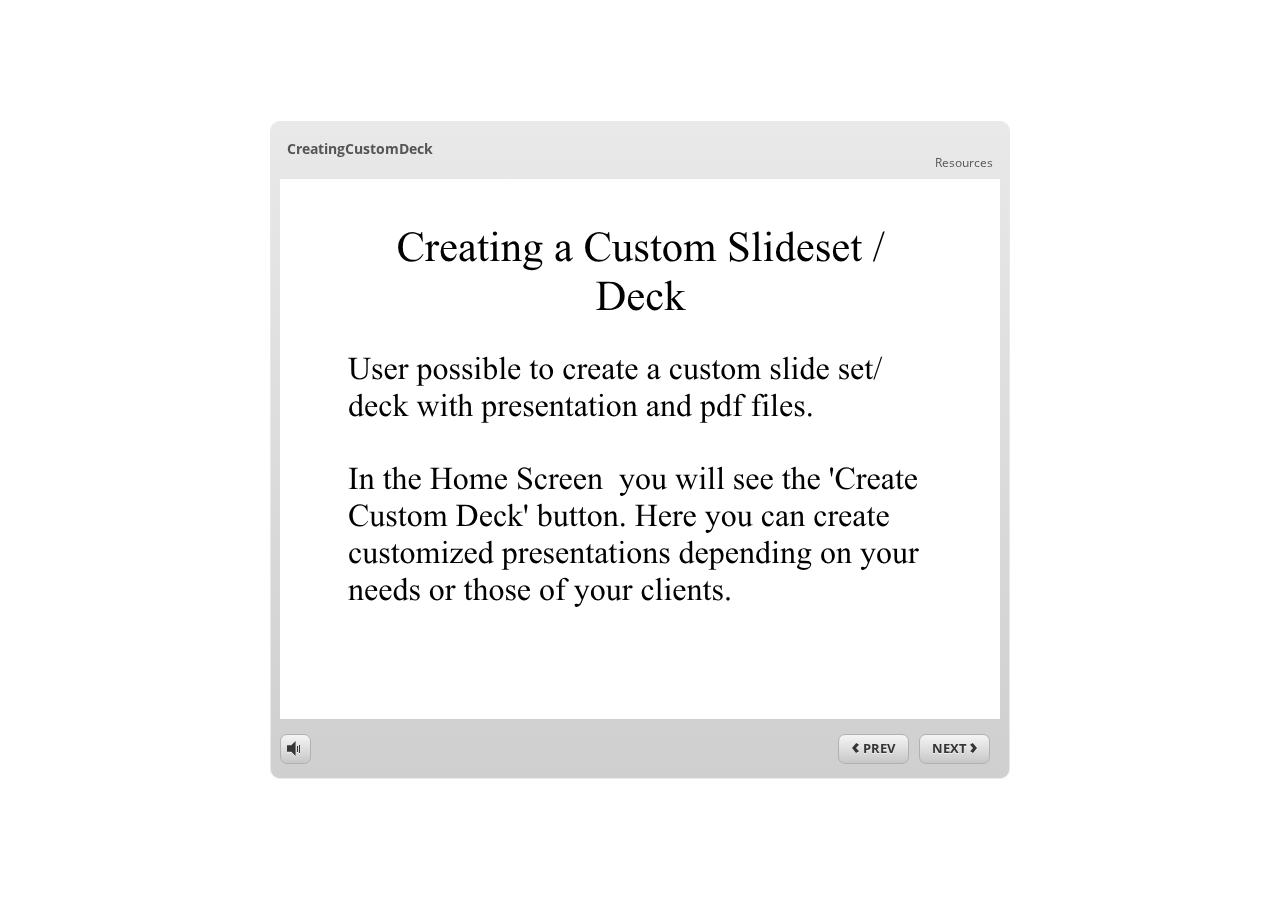
<file: index.html>
<!DOCTYPE html>
<html lang="en-US">
<head>
  <meta charset="utf-8">
  <!-- Created using Storyline 360 - http://www.articulate.com  -->
  <!-- version: 3.37.21453.0 -->
  <title>CreatingCustomDeck</title>
  <meta http-equiv="x-ua-compatible" content="IE=edge" />
  <meta name="viewport" content="width=device-width, initial-scale=1.0, user-scalable=no, shrink-to-fit=no, minimal-ui" />
  <meta name="apple-mobile-web-app-capable" content="yes" />
  <style>
    html, body { height: 100%; padding: 0; margin: 0 }
    #app { height: 100%; width: 100%; }
  </style>
  
  <script>window.THREE = { };</script>
</head>
<body style="background: #FFFFFF" class="cs-HTML theme-classic">
  <!-- 360 -->
  <script>!function(e){var n=/iPhone/i,t=/iPod/i,d=/iPad/i,s=/(?=.*\bAndroid\b)(?=.*\bMobile\b)/i,b=/Android/i,r=/(?=.*\bAndroid\b)(?=.*\bSD4930UR\b)/i,h=/(?=.*\bAndroid\b)(?=.*\b(?:KFOT|KFTT|KFJWI|KFJWA|KFSOWI|KFTHWI|KFTHWA|KFAPWI|KFAPWA|KFARWI|KFASWI|KFSAWI|KFSAWA)\b)/i,a=/IEMobile/i,l=/(?=.*\bWindows\b)(?=.*\bARM\b)/i,p=/BlackBerry/i,f=/BB10/i,u=/Opera Mini/i,c=/(CriOS|Chrome)(?=.*\bMobile\b)/i,w=/(?=.*\bFirefox\b)(?=.*\bMobile\b)/i,A=new RegExp("(?:Nexus 7|BNTV250|Kindle Fire|Silk|GT-P1000)","i"),v=function(e,i){return e.test(i)},i=function(e){var i=e||navigator.userAgent,o=i.split("[FBAN");if(void 0!==o[1]&&(i=o[0]),this.apple={phone:v(n,i),ipod:v(t,i),tablet:!v(n,i)&&v(d,i),device:v(n,i)||v(t,i)||v(d,i)},this.amazon={phone:v(r,i),tablet:!v(r,i)&&v(h,i),device:v(r,i)||v(h,i)},this.android={phone:v(r,i)||v(s,i),tablet:!v(r,i)&&!v(s,i)&&(v(h,i)||v(b,i)),device:v(r,i)||v(h,i)||v(s,i)||v(b,i)},this.windows={phone:v(a,i),tablet:v(l,i),device:v(a,i)||v(l,i)},this.other={blackberry:v(p,i),blackberry10:v(f,i),opera:v(u,i),firefox:v(w,i),chrome:v(c,i),device:v(p,i)||v(f,i)||v(u,i)||v(w,i)||v(c,i)},this.seven_inch=v(A,i),this.any=this.apple.device||this.android.device||this.windows.device||this.other.device||this.seven_inch,this.phone=this.apple.phone||this.android.phone||this.windows.phone,this.tablet=this.apple.tablet||this.android.tablet||this.windows.tablet,"undefined"==typeof window)return this},o=function(){var e=new i;return e.Class=i,e};"undefined"!=typeof module&&module.exports&&"undefined"==typeof window?module.exports=i:"undefined"!=typeof module&&module.exports&&"undefined"!=typeof window?module.exports=o():"function"==typeof define&&define.amd?define("isMobile",[],e.isMobile=o()):e.isMobile=o()}(this);
    window.isMobile.apple.tablet = window.isMobile.apple.tablet ||
      (navigator.platform === 'MacIntel' && navigator.maxTouchPoints > 1);
    window.isMobile.apple.device = window.isMobile.apple.device || window.isMobile.apple.tablet;
    window.isMobile.tablet = window.isMobile.tablet || window.isMobile.apple.tablet;
    window.isMobile.any = window.isMobile.any || window.isMobile.apple.tablet;
  </script>

  <div id="preso"></div>
  <script>
    window.DS = {};
    window.globals = {
      DATA_PATH_BASE: '',
      HAS_FRAME: true,
      HAS_SLIDE: true,

      lmsPresent: false,
      tinCanPresent: false,
      aoSupport: false,
      scale: 'noscale',
      captureRc: false,
      browserSize: 'optimal',
      bgColor: '#FFFFFF',
      features: '',
      themeName: 'classic',
      preloaderColor: '#FFFFFF',
      suppressAnalytics: false,
      productChannel: 'stable',
      publishSource: 'storyline',
      aid: 'aid|ff692640-b9d6-446d-9440-e99344c42af9',
      cid: '0a8aa659-bc8b-4be7-9263-807891e27653',
      playerVersion: '3.37.21453.0',
      maxIosVideoElements: 5,

      
      parseParams: function(qs) {
        if (window.globals.parsedParams != null) {
          return window.globals.parsedParams;
        }
        qs = (qs || window.location.search.substr(1)).split('+').join(' ');
        var params = {},
            tokens,
            re = /[?&]?([^=]+)=([^&]*)/g;

        while (tokens = re.exec(qs)) {
          params[decodeURIComponent(tokens[1]).trim()] =
            decodeURIComponent(tokens[2]).trim();
        }
        window.globals.parsedParams = params;
        return params;
      }

    };

    (function() {

      var classTypes = [ 'desktop', 'mobile', 'phone', 'tablet' ];

      var addDeviceClasses = function(prefix, testObj) {
        var curr, i;
        for (i = 0; i < classTypes.length; i++) {
          curr = classTypes[i];
          if (testObj[curr]) {
            document.body.classList.add(prefix + curr);
          }
        }
      };

      var params = window.globals.parseParams(),
          isDevicePreview = params.devicepreview === '1',
          isPhoneOverride = params.deviceType === 'phone' || (isDevicePreview && params.phone == '1'),
          isTabletOverride = (params.deviceType === 'tablet' || isDevicePreview) && !isPhoneOverride,
          isMobileOverride = isPhoneOverride || isTabletOverride;

      var deviceView = {
        desktop: !window.isMobile.any && !isMobileOverride,
        mobile: window.isMobile.any || isMobileOverride,
        phone: isPhoneOverride || (window.isMobile.phone && !isTabletOverride),
        tablet: isTabletOverride || window.isMobile.tablet
      };

      window.globals.deviceView = deviceView;
      window.isMobile.desktop = !window.isMobile.any;
      window.isMobile.mobile = window.isMobile.any;

      addDeviceClasses('view-', deviceView);

    })();
  </script>
  
  <script src='story_content/user.js' type=text/javascript></script>
  <div class="slide-loader"></div>

  <script type="text/javascript">
    if (window.globals.deviceView.isMobile) { var doc = document, loader = doc.body.querySelector('.slide-loader'); [ 1, 2, 3 ].forEach(function(n) { var d = doc.createElement('div'); d.style.backgroundColor = window.globals.preloaderColor; d.classList.add('mobile-loader-dot'); d.classList.add('dot' + n); loader.appendChild(d); }); }
  </script>

  <div class="mobile-load-title-overlay">
    <div class="mobile-load-title">CreatingCustomDeck</div>
  </div>

  <div class="mobile-chrome-warning"></div>

  <script>
    
    if (window.autoSpider && window.vInterfaceObject) {
      document.querySelector('.mobile-load-title-overlay').style.display = 'none';
    }
  </script>

  

  <link rel="stylesheet" href="html5/data/css/output.min.css" data-noprefix />
</body>
<script src="html5/lib/scripts/ds-bootstrap.min.js"></script>
</html>
</file>
<file: html5/data/css/output.min.css>
@font-face {
  font-family: 'Open SansBold CharsBold94F64774';
  src: url('[data-uri]');
  font-style: normal;
  font-weight: normal;
}
@font-face {
  font-family: 'Open Sans Charset1_ 5lE170DEE16';
  src: url('[data-uri]');
  font-style: normal;
  font-weight: normal;
}
@font-face {
  font-family: 'Times New Roman Charset58906203';
  src: url('[data-uri]');
  font-style: normal;
  font-weight: normal;
}
.cs-pxabnsnfns00000100101 .cs-infopanel  {
  box-shadow: 0 1px 0 rgba(184, 184, 184, 1);
  background: rgba(255, 255, 255, 1);
}
.cs-pxabnsnfns00000100101 .cs-infopanel .cs-link {
  color: rgba(124, 34, 128, 1);
}
.cs-pxabnsnfns00000100101 .cs-infopanel .cs-link:hover {
  color: rgba(0, 0, 238, 1);
}
.cs-pxabnsnfns00000100101 .cs-infopanel .cs-name {
  color: rgba(68, 68, 68, 1);
}
.cs-pxabnsnfns00000100101 .cs-infopanel .cs-title {
  color: rgba(153, 153, 153, 1);
}
.cs-pxabnsnfns00000100101 .cs-infopanelpopup  {
  box-shadow: 0 1px 0 rgba(184, 184, 184, 1);
  background: linear-gradient(180deg, rgba(233, 233, 233, 1) 0%, rgba(207, 207, 207, 1) 100%);
}
.cs-pxabnsnfns00000100101 .cs-infopanelpopup .cs-link {
  color: rgba(124, 34, 128, 1);
}
.cs-pxabnsnfns00000100101 .cs-infopanelpopup .cs-link:hover {
  color: rgba(0, 0, 238, 1);
}
.cs-pxabnsnfns00000100101 .cs-infopanelpopup .cs-name {
  color: rgba(68, 68, 68, 1);
}
.cs-pxabnsnfns00000100101 .cs-infopanelpopup .cs-bio {
  color: rgba(153, 153, 153, 1);
}
.cs-pxabnsnfns00000100101 .cs-timer  {
  color: rgba(85, 85, 85, 1);
}
.cs-pxabnsnfns00000100101 .cs-duration stop:first-child {
  stop-color: rgba(0, 215, 255, 1);
}
.cs-pxabnsnfns00000100101 .cs-duration stop:last-child {
  stop-color: rgba(0, 171, 255, 1);
}
.cs-pxabnsnfns00000100101 .cs-elapsed stop:first-child {
  stop-color: rgba(254, 227, 71, 1);
}
.cs-pxabnsnfns00000100101 .cs-elapsed stop:last-child {
  stop-color: rgba(252, 204, 42, 1);
}
.cs-pxabnsnfns00000100101 .cs-timer .cs-pie .cs-innerstroke {
  stroke: rgba(199, 199, 199, 1);
}
.cs-pxabnsnfns00000100101 .cs-timer .cs-pie .cs-innerborder {
  stroke: rgba(255, 255, 255, 1);
}
.cs-pxabnsnfns00000100101 .cs-window  {
  box-shadow: 0 8px 5px rgba(0, 0, 0, 0.2);
  border-color: rgba(234, 234, 234, 1);
  background: rgba(243, 243, 243, 1);
  color: rgba(85, 85, 85, 1);
}
.cs-pxabnsnfns00000100101 .cs-window .cs-diva {
  border-color: rgba(247, 247, 247, 1);
}
.cs-pxabnsnfns00000100101 .cs-window .cs-divb {
  border-color: rgba(211, 211, 211, 1);
}
.cs-pxabnsnfns00000100101 .cs-editor .cs-editor-slide {
  color: rgba(85, 85, 85, 1);
}
.cs-pxabnsnfns00000100101 .cs-editor .cs-editor-html {
  color: rgba(68, 68, 68, 1);
}
.cs-pxabnsnfns00000100101 .cs-editor .cs-editor-button {
  text-shadow: 0 1px 0 rgba(240, 240, 240, 1);
  color: rgba(53, 53, 53, 1);
  border-color: rgba(177, 177, 177, 1);
  background: linear-gradient(180deg, rgba(245, 245, 245, 1) 0%, rgba(199, 199, 199, 1) 100%);
}
.cs-pxabnsnfns00000100101 .cs-editor .cs-editor-button:hover {
  background: linear-gradient(180deg, rgba(242, 242, 242, 1) 0%, rgba(175, 175, 175, 1) 100%);
}
.cs-pxabnsnfns00000100101 .cs-editor .cs-editor-button:active {
  background: linear-gradient(180deg, rgba(199, 199, 199, 1) 0%, rgba(244, 244, 244, 1) 100%);
}
.cs-pxabnsnfns00000100101 .cs-listitem  {
  color: rgba(53, 53, 53, 1);
  border-color: rgba(223, 223, 223, 1);
}
.cs-pxabnsnfns00000100101 .cs-listitem.cs-viewed {
  color: rgba(144, 144, 144, 1);
}
.cs-pxabnsnfns00000100101 .cs-listitem.cs-selected {
  color: rgba(53, 53, 53, 1);
  background: rgba(192, 226, 241, 1);
}
.cs-pxabnsnfns00000100101 .cs-listitem.cs-selected:hover {
  background: rgba(192, 226, 241, 1);
}
.cs-pxabnsnfns00000100101 .cs-listitem.cs-selected.hover {
  background: rgba(192, 226, 241, 1);
}
.cs-pxabnsnfns00000100101 .cs-listitem.cs-selected:focus {
  background: rgba(192, 226, 241, 1);
}
.cs-pxabnsnfns00000100101 .cs-listitem .cs-icon-carrot {
  fill: rgba(53, 53, 53, 1);
}
.cs-pxabnsnfns00000100101 .cs-listitem .cs-icon-carrot .cs-shadow {
  fill: rgba(255, 255, 255, 1);
}
.cs-pxabnsnfns00000100101 .cs-listitem:hover {
  background: rgba(230, 230, 230, 1);
}
.cs-pxabnsnfns00000100101 .cs-listitem.hover {
  background: rgba(230, 230, 230, 1);
}
.cs-pxabnsnfns00000100101 .cs-listitem:focus {
  background: rgba(230, 230, 230, 1);
}
.cs-pxabnsnfns00000100101 .cs-glossary  {
  color: rgba(53, 53, 53, 1);
}
.cs-pxabnsnfns00000100101 .cs-glossary .cs-scrolling-panel {
  background: rgba(231, 231, 231, 1);
}
.cs-pxabnsnfns00000100101 .cs-glossary .cs-term.cs-selected .cs-choice-list-trigger {
  color: rgba(53, 53, 53, 1);
  background: rgba(192, 226, 241, 1);
}
.cs-pxabnsnfns00000100101 .cs-glossary .cs-term.cs-selected .cs-choice-list-trigger:focus {
  color: rgba(53, 53, 53, 1);
  background: rgba(192, 226, 241, 1);
}
.cs-pxabnsnfns00000100101 .cs-glossary .cs-term:hover .cs-choice-list-trigger {
  background: rgba(230, 230, 230, 1);
}
.cs-pxabnsnfns00000100101 .cs-glossary .cs-term.hover .cs-choice-list-trigger {
  background: rgba(230, 230, 230, 1);
}
.cs-pxabnsnfns00000100101 .cs-glossary .cs-term .cs-choice-list-trigger:focus {
  background: rgba(230, 230, 230, 1);
}
.cs-pxabnsnfns00000100101 .cs-glossary .cs-diva {
  border-color: rgba(226, 226, 226, 1);
}
.cs-pxabnsnfns00000100101 .cs-glossary .cs-divb {
  border-color: rgba(226, 226, 226, 1);
}
.cs-pxabnsnfns00000100101 .cs-glossary .cs-divc {
  border-color: rgba(250, 250, 250, 1);
}
.cs-pxabnsnfns00000100101 .cs-glossary .cs-heading {
  color: rgba(68, 68, 68, 1);
}
.cs-pxabnsnfns00000100101 .cs-resource .cs-separator {
  border-color: rgba(224, 224, 224, 1);
}
.cs-pxabnsnfns00000100101 .cs-outline  {
  color: rgba(68, 68, 68, 1);
}
.cs-pxabnsnfns00000100101 .cs-outline .cs-diva {
  border-color: rgba(198, 198, 198, 1);
}
.cs-pxabnsnfns00000100101 .cs-outline .cs-divb {
  border-color: rgba(249, 249, 249, 1);
}
.cs-pxabnsnfns00000100101 .cs-outline .cs-divc {
  border-color: rgba(225, 225, 225, 1);
}
.cs-pxabnsnfns00000100101 .cs-outline .cs-search-filter:hover {
  color: rgba(0, 0, 238, 1);
}
.cs-pxabnsnfns00000100101 .cs-outline .cs-search-filter.hover {
  color: rgba(0, 0, 238, 1);
}
.cs-pxabnsnfns00000100101 .cs-transcript  {
  color: rgba(68, 68, 68, 1);
}
.cs-pxabnsnfns00000100101 .cs-transcript .cs-div {
  border-color: rgba(225, 225, 225, 1);
}
.cs-pxabnsnfns00000100101 .cs-tabs:not(.topmenu-item) {
  color: rgba(85, 85, 85, 1);
}
.cs-pxabnsnfns00000100101 .cs-tabs .cs-inner-button:not(.topmenu-item) {
  text-shadow: 0 1px 0 rgba(240, 240, 240, 1);
}
.cs-pxabnsnfns00000100101 .cs-tabs:hover:not(.topmenu-item) {
  color: rgba(51, 51, 51, 1);
}
.cs-pxabnsnfns00000100101 .cs-tabs.cs-selected {
  background: rgba(243, 243, 243, 1);
  color: rgba(51, 51, 51, 1);
}
.cs-pxabnsnfns00000100101 .cs-seekcontrol  {
  background: linear-gradient(180deg, rgba(245, 245, 245, 1) 0%, rgba(199, 199, 199, 1) 100%);
  border-color: rgba(177, 177, 177, 1);
}
.cs-pxabnsnfns00000100101 .cs-seekcontrol .cs-button:hover .cs-icon {
  fill: rgba(85, 85, 85, 1);
}
.cs-pxabnsnfns00000100101 .cs-seekcontrol .cs-button.hover .cs-icon {
  fill: rgba(85, 85, 85, 1);
}
.cs-pxabnsnfns00000100101 .cs-seekcontrol .cs-button .cs-icon-shadow {
  fill: rgba(240, 240, 240, 1);
}
.cs-pxabnsnfns00000100101 .cs-seekcontrol .cs-button .cs-icon {
  fill: rgba(45, 45, 45, 1);
}
.cs-pxabnsnfns00000100101 .cs-seekcontrol .cs-seek .cs-fill {
  background: rgba(255, 255, 255, 1);
}
.cs-pxabnsnfns00000100101 .cs-seekcontrol .cs-seek {
  background: rgba(231, 231, 231, 1);
  border-color: rgba(184, 184, 184, 1);
}
.cs-pxabnsnfns00000100101 .cs-searchinput .cs-input {
  color: rgba(138, 138, 138, 1);
  border-color: rgba(173, 173, 173, 1);
  background: rgba(223, 223, 223, 1);
}
.cs-pxabnsnfns00000100101 .cs-searchinput .cs-input:focus {
  color: rgba(51, 51, 51, 1);
  background: rgba(250, 250, 250, 1);
}
.cs-pxabnsnfns00000100101 .cs-searchinput .cs-input:hover {
  box-shadow: inset 0 0 1px 0 rgba(107, 248, 255, 1);
}
.cs-pxabnsnfns00000100101 .cs-searchinput .cs-input.hover {
  box-shadow: inset 0 0 1px 0 rgba(107, 248, 255, 1);
}
.cs-pxabnsnfns00000100101 .cs-searchinput .cs-button .cs-icon {
  fill: rgba(138, 138, 138, 1);
}
.cs-pxabnsnfns00000100101 .cs-searchinput .cs-button:hover {
  fill: linear-gradient(180deg, rgba(245, 245, 245, 1) 0%, rgba(199, 199, 199, 1) 100%);
}
.cs-pxabnsnfns00000100101 .cs-searchinput .cs-button.hover {
  fill: linear-gradient(180deg, rgba(245, 245, 245, 1) 0%, rgba(199, 199, 199, 1) 100%);
}
.cs-pxabnsnfns00000100101 .cs-menu  {
  box-shadow: 0 1px 0 rgba(184, 184, 184, 1);
  background: rgba(243, 243, 243, 1);
}
.cs-pxabnsnfns00000100101 .cs-topmenu-item.active .cs-tab {
  background: rgba(243, 243, 243, 1);
}
.cs-pxabnsnfns00000100101 .cs-logo  {
  box-shadow: 0 1px 0 rgba(184, 184, 184, 1);
  background: rgba(255, 255, 255, 1);
}
.cs-pxabnsnfns00000100101 .cs-checkbox  {
  color: rgba(68, 68, 68, 1);
}
.cs-pxabnsnfns00000100101 .cs-checkbox:hover {
  border-color: rgba(107, 248, 255, 1);
}
.cs-pxabnsnfns00000100101 .cs-checkbox.hover {
  border-color: rgba(107, 248, 255, 1);
}
.cs-pxabnsnfns00000100101 .cs-checkbox .cs-box {
  color: rgba(255, 255, 255, 1);
  border-color: rgba(184, 184, 184, 1);
}
.cs-pxabnsnfns00000100101 .cs-checkbox .cs-box:checked::after {
  color: rgba(51, 204, 0, 1);
}
.cs-pxabnsnfns00000100101 .cs-button  {
  text-shadow: 0 1px 0 rgba(240, 240, 240, 1);
  color: rgba(53, 53, 53, 1);
  border-color: rgba(177, 177, 177, 1);
  background: linear-gradient(180deg, rgba(245, 245, 245, 1) 0%, rgba(199, 199, 199, 1) 100%);
  box-shadow: 0 1px 0 rgba(207, 207, 207, 1);
}
.cs-pxabnsnfns00000100101 .cs-button .cs-icon {
  fill: rgba(53, 53, 53, 1);
}
.cs-pxabnsnfns00000100101 .cs-button .cs-icon-shadow {
  fill: rgba(240, 240, 240, 1);
}
.cs-pxabnsnfns00000100101 .cs-button:hover {
  background: linear-gradient(180deg, rgba(242, 242, 242, 1) 0%, rgba(175, 175, 175, 1) 100%);
}
.cs-pxabnsnfns00000100101 .cs-button.hover {
  background: linear-gradient(180deg, rgba(242, 242, 242, 1) 0%, rgba(175, 175, 175, 1) 100%);
}
.cs-pxabnsnfns00000100101 .cs-button:active {
  background: linear-gradient(180deg, rgba(199, 199, 199, 1) 0%, rgba(244, 244, 244, 1) 100%);
}
.cs-pxabnsnfns00000100101 .cs-button.cs-disabled:hover {
  background: linear-gradient(180deg, rgba(245, 245, 245, 1) 0%, rgba(199, 199, 199, 1) 100%);
}
.cs-pxabnsnfns00000100101 .cs-button.cs-disabled.hover {
  background: linear-gradient(180deg, rgba(245, 245, 245, 1) 0%, rgba(199, 199, 199, 1) 100%);
}
.cs-pxabnsnfns00000100101 .cs-button.cs-disabled:active {
  background: linear-gradient(180deg, rgba(245, 245, 245, 1) 0%, rgba(199, 199, 199, 1) 100%);
}
.cs-pxabnsnfns00000100101 .cs-button.cs-volume:hover {
  background: linear-gradient(180deg, rgba(245, 245, 245, 1) 0%, rgba(199, 199, 199, 1) 100%);
}
.cs-pxabnsnfns00000100101 .cs-button.cs-volume.hover {
  background: linear-gradient(180deg, rgba(245, 245, 245, 1) 0%, rgba(199, 199, 199, 1) 100%);
}
.cs-pxabnsnfns00000100101 .cs-button.cs-volume:active {
  background: linear-gradient(180deg, rgba(245, 245, 245, 1) 0%, rgba(199, 199, 199, 1) 100%);
}
.cs-pxabnsnfns00000100101.cs-base  {
  color: rgba(85, 85, 85, 1);
  border-color: rgba(233, 233, 233, 1);
  background: linear-gradient(180deg, rgba(233, 233, 233, 1) 0%, rgba(207, 207, 207, 1) 100%);
}
.cs-pxabnsnfns00000100101.cs-base .cs-separator .cs-diva {
  background: rgba(211, 211, 211, 1);
}
.cs-pxabnsnfns00000100101.cs-base .cs-separator .cs-divb {
  background: rgba(247, 247, 247, 1);
}
.cs-pxabnsnfns00000100101.cs-base .cs-topmenu-item.active .cs-tab {
  border-color: rgba(211, 211, 211, 1);
}
.cs-pxabnsnfns00000100101.cs-base .cs-topmenu-item.active .cs-panel {
  border-color: rgba(211, 211, 211, 1);
}
.cs-pxabnsnfns00000100101.cs-base .cs-left {
  background: linear-gradient(180deg, rgba(219, 219, 219, 1) 0%, rgba(195, 195, 195, 1) 100%);
}
.cs-pxabnsnfns00000100101.cs-base .cs-area-primary .cs-slide-container {
  background: linear-gradient(180deg, rgba(233, 233, 233, 1) 0%, rgba(207, 207, 207, 1) 100%);
}
.cs-pxabnsnfns00000100101 .cs-volume::-moz-range-thumb {
  border-color: rgba(165, 165, 165, 1);
  box-shadow: inset 0 0 1px 0 rgba(212, 212, 212, 1);
  background: rgba(200, 200, 200, 1);
}
.cs-pxabnsnfns00000100101 .cs-volume::-ms-thumb {
  border-color: rgba(165, 165, 165, 1);
  box-shadow: inset 0 0 1px 0 rgba(212, 212, 212, 1);
  background: rgba(200, 200, 200, 1);
}
.cs-pxabnsnfns00000100101 .cs-volume::-webkit-slider-thumb {
  border-color: rgba(165, 165, 165, 1);
  box-shadow: inset 0 0 1px 0 rgba(212, 212, 212, 1);
  background: rgba(200, 200, 200, 1);
}
.cs-pxabnsnfns00000100101 .cs-volume::-moz-range-track {
  border-color: rgba(242, 242, 242, 1);
  background: linear-gradient(180deg, rgba(188, 188, 188, 1) 0%, rgba(188, 188, 188, 1) 50.196%, rgba(195, 195, 195, 1) 100%);
}
.cs-pxabnsnfns00000100101 .cs-volume::-ms-track {
  border-color: rgba(242, 242, 242, 1);
  background: linear-gradient(180deg, rgba(188, 188, 188, 1) 0%, rgba(188, 188, 188, 1) 50.196%, rgba(195, 195, 195, 1) 100%);
}
.cs-pxabnsnfns00000100101 .cs-volume::-webkit-slider-runnable-track {
  border-color: rgba(242, 242, 242, 1);
  background: linear-gradient(180deg, rgba(188, 188, 188, 1) 0%, rgba(188, 188, 188, 1) 50.196%, rgba(195, 195, 195, 1) 100%);
}
body.show-focus .tab-focus-box {
  border-color: rgba(255, 255, 0, 1);
}
.skipnav {
  border-color: rgba(255, 255, 0, 1);
}
.fn-npnxnanbsnfns00000100101 {
  font-family: 'Open SansD6FFC9F9';
  -webkit-font-variant-ligatures: no-common-ligatures;
  font-variant-ligatures: no-common-ligatures;
}
.fn-pxabnsnfns00000100101 {
  font-family: 'Open SansD6FFC9F9';
  -webkit-font-variant-ligatures: no-common-ligatures;
  font-variant-ligatures: no-common-ligatures;
}
.fn-npxnabnsnfns00000100101 {
  font-family: 'Open SansD6FFC9F9';
  -webkit-font-variant-ligatures: no-common-ligatures;
  font-variant-ligatures: no-common-ligatures;
}
.fn-npnxnanbnsnfns00000100101 {
  font-family: 'Open SansD6FFC9F9';
  -webkit-font-variant-ligatures: no-common-ligatures;
  font-variant-ligatures: no-common-ligatures;
}
.fn-pxabnsnfns00000100100 {
  font-family: 'Open SansD6FFC9F9';
  -webkit-font-variant-ligatures: no-common-ligatures;
  font-variant-ligatures: no-common-ligatures;
}
@font-face {
  font-family: 'Open SansD6FFC9F9';
  src: url('[data-uri]');
  font-style: normal;
  font-weight: bold;
}
@font-face {
  font-family: 'Open SansD6FFC9F9';
  src: url('[data-uri]');
  font-style: normal;
  font-weight: normal;
}
.cs-InvalidPromptSlide .cs-6W2aKKW1jD7-InvalidPromptSlide-btn0 {
  color: rgba(53, 53, 53, 1);
  border-color: rgba(177, 177, 177, 1);
  background: linear-gradient(180deg, rgba(245, 245, 245, 1) 0%, rgba(199, 199, 199, 1) 100%);
  text-shadow: 0 1px 0 rgba(240, 240, 240, 1);
}
.cs-InvalidPromptSlide .cs-6W2aKKW1jD7-InvalidPromptSlide-btn0 .cs-html {
  color: rgba(68, 68, 68, 1);
}
.cs-InvalidPromptSlide .cs-6W2aKKW1jD7-InvalidPromptSlide-btn0 .cs-slide {
  border-color: rgba(85, 85, 85, 1);
}
.cs-InvalidPromptSlide .cs-6W2aKKW1jD7-InvalidPromptSlide-btn0:hover {
  background: linear-gradient(180deg, rgba(242, 242, 242, 1) 0%, rgba(175, 175, 175, 1) 100%);
}
.cs-InvalidPromptSlide .cs-6W2aKKW1jD7-InvalidPromptSlide-btn0:active {
  background: linear-gradient(180deg, rgba(199, 199, 199, 1) 0%, rgba(244, 244, 244, 1) 100%);
}
.cs-PrintPromptSlide .cs-6W2aKKW1jD7-PrintPromptSlide-btn0 {
  color: rgba(53, 53, 53, 1);
  border-color: rgba(177, 177, 177, 1);
  background: linear-gradient(180deg, rgba(245, 245, 245, 1) 0%, rgba(199, 199, 199, 1) 100%);
  text-shadow: 0 1px 0 rgba(240, 240, 240, 1);
}
.cs-PrintPromptSlide .cs-6W2aKKW1jD7-PrintPromptSlide-btn0 .cs-html {
  color: rgba(68, 68, 68, 1);
}
.cs-PrintPromptSlide .cs-6W2aKKW1jD7-PrintPromptSlide-btn0 .cs-slide {
  border-color: rgba(85, 85, 85, 1);
}
.cs-PrintPromptSlide .cs-6W2aKKW1jD7-PrintPromptSlide-btn0:hover {
  background: linear-gradient(180deg, rgba(242, 242, 242, 1) 0%, rgba(175, 175, 175, 1) 100%);
}
.cs-PrintPromptSlide .cs-6W2aKKW1jD7-PrintPromptSlide-btn0:active {
  background: linear-gradient(180deg, rgba(199, 199, 199, 1) 0%, rgba(244, 244, 244, 1) 100%);
}
.cs-ScrollPromptSlide .cs-6W2aKKW1jD7-ScrollPromptSlide-btn0 {
  color: rgba(53, 53, 53, 1);
  border-color: rgba(177, 177, 177, 1);
  background: linear-gradient(180deg, rgba(245, 245, 245, 1) 0%, rgba(199, 199, 199, 1) 100%);
  text-shadow: 0 1px 0 rgba(240, 240, 240, 1);
}
.cs-ScrollPromptSlide .cs-6W2aKKW1jD7-ScrollPromptSlide-btn0 .cs-html {
  color: rgba(68, 68, 68, 1);
}
.cs-ScrollPromptSlide .cs-6W2aKKW1jD7-ScrollPromptSlide-btn0 .cs-slide {
  border-color: rgba(85, 85, 85, 1);
}
.cs-ScrollPromptSlide .cs-6W2aKKW1jD7-ScrollPromptSlide-btn0:hover {
  background: linear-gradient(180deg, rgba(242, 242, 242, 1) 0%, rgba(175, 175, 175, 1) 100%);
}
.cs-ScrollPromptSlide .cs-6W2aKKW1jD7-ScrollPromptSlide-btn0:active {
  background: linear-gradient(180deg, rgba(199, 199, 199, 1) 0%, rgba(244, 244, 244, 1) 100%);
}
.cs-ResumePromptSlide .cs-6W2aKKW1jD7-ResumePromptSlide-btn0 {
  color: rgba(53, 53, 53, 1);
  border-color: rgba(177, 177, 177, 1);
  background: linear-gradient(180deg, rgba(245, 245, 245, 1) 0%, rgba(199, 199, 199, 1) 100%);
  text-shadow: 0 1px 0 rgba(240, 240, 240, 1);
}
.cs-ResumePromptSlide .cs-6W2aKKW1jD7-ResumePromptSlide-btn0 .cs-html {
  color: rgba(68, 68, 68, 1);
}
.cs-ResumePromptSlide .cs-6W2aKKW1jD7-ResumePromptSlide-btn0 .cs-slide {
  border-color: rgba(85, 85, 85, 1);
}
.cs-ResumePromptSlide .cs-6W2aKKW1jD7-ResumePromptSlide-btn0:hover {
  background: linear-gradient(180deg, rgba(242, 242, 242, 1) 0%, rgba(175, 175, 175, 1) 100%);
}
.cs-ResumePromptSlide .cs-6W2aKKW1jD7-ResumePromptSlide-btn0:active {
  background: linear-gradient(180deg, rgba(199, 199, 199, 1) 0%, rgba(244, 244, 244, 1) 100%);
}
.cs-ResumePromptSlide .cs-6W2aKKW1jD7-ResumePromptSlide-btn1 {
  color: rgba(53, 53, 53, 1);
  border-color: rgba(177, 177, 177, 1);
  background: linear-gradient(180deg, rgba(245, 245, 245, 1) 0%, rgba(199, 199, 199, 1) 100%);
  text-shadow: 0 1px 0 rgba(240, 240, 240, 1);
}
.cs-ResumePromptSlide .cs-6W2aKKW1jD7-ResumePromptSlide-btn1 .cs-html {
  color: rgba(68, 68, 68, 1);
}
.cs-ResumePromptSlide .cs-6W2aKKW1jD7-ResumePromptSlide-btn1 .cs-slide {
  border-color: rgba(85, 85, 85, 1);
}
.cs-ResumePromptSlide .cs-6W2aKKW1jD7-ResumePromptSlide-btn1:hover {
  background: linear-gradient(180deg, rgba(242, 242, 242, 1) 0%, rgba(175, 175, 175, 1) 100%);
}
.cs-ResumePromptSlide .cs-6W2aKKW1jD7-ResumePromptSlide-btn1:active {
  background: linear-gradient(180deg, rgba(199, 199, 199, 1) 0%, rgba(244, 244, 244, 1) 100%);
}
.cs-ExternalInterfaceErrorSlide .cs-buttonOK {
  color: rgba(53, 53, 53, 1);
  border-color: rgba(177, 177, 177, 1);
  background: linear-gradient(180deg, rgba(245, 245, 245, 1) 0%, rgba(199, 199, 199, 1) 100%);
  text-shadow: 0 1px 0 rgba(240, 240, 240, 1);
}
.cs-ExternalInterfaceErrorSlide .cs-buttonOK .cs-html {
  color: rgba(68, 68, 68, 1);
}
.cs-ExternalInterfaceErrorSlide .cs-buttonOK .cs-slide {
  border-color: rgba(85, 85, 85, 1);
}
.cs-ExternalInterfaceErrorSlide .cs-buttonOK:hover {
  background: linear-gradient(180deg, rgba(242, 242, 242, 1) 0%, rgba(175, 175, 175, 1) 100%);
}
.cs-ExternalInterfaceErrorSlide .cs-buttonOK:active {
  background: linear-gradient(180deg, rgba(199, 199, 199, 1) 0%, rgba(244, 244, 244, 1) 100%);
}
</file>
